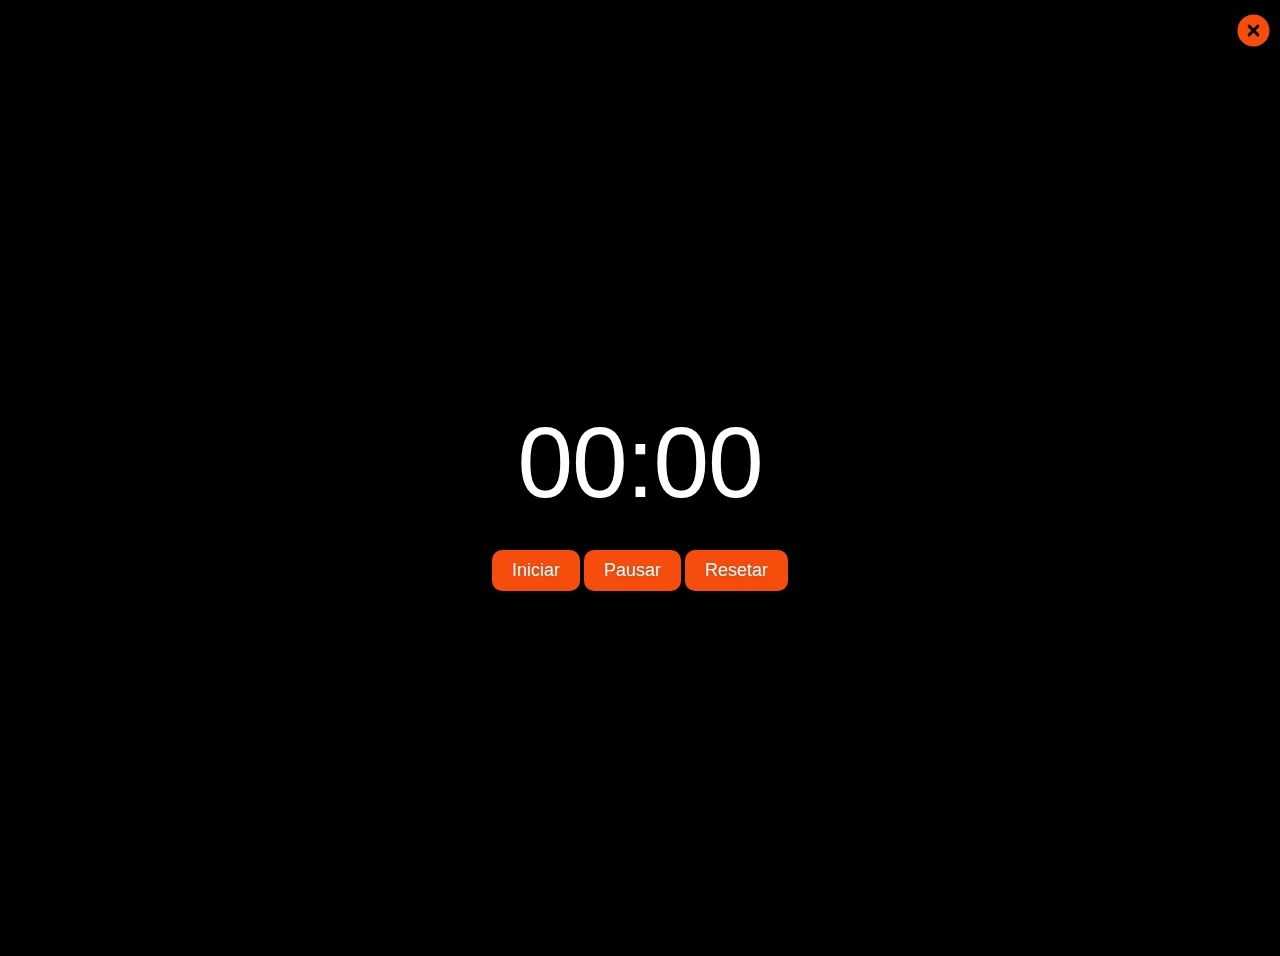
<file: pages/index2.html>
<!DOCTYPE html>
<html lang="pt_br">
<head>
    <meta charset="UTF-8">
    <meta http-equiv="X-UA-Compatible" content="IE=edge">
    <meta name="viewport" content="width=device-width, initial-scale=1.0">
    <script defer src="/app/Timer.js" ></script>
    <link  defer rel="stylesheet" href="/Design/style2.css">
    <link rel="stylesheet" href="/Design/mobileCro380px.css">
    <script src="/app/popupTimer.js"></script>
    <title>TimerDeDescanso</title>
</head>
<body>
   
    <div class="alinhamentoX">
        <a href="/index.html" class="i-akar-icons-circle-x-fill " id="VoltarPagina"></a></div>
</div>


    <div class="alinhamentoCronometro">
    <div id="timer">
        <div contenteditable="true" value="0" id="timer-display">00:00</div>
        <button id="start-button">Iniciar</button>
        <button id="pause-button">Pausar</button>
        <button id="reset-button">Resetar</button>
      </div>
      

</html>
</file>
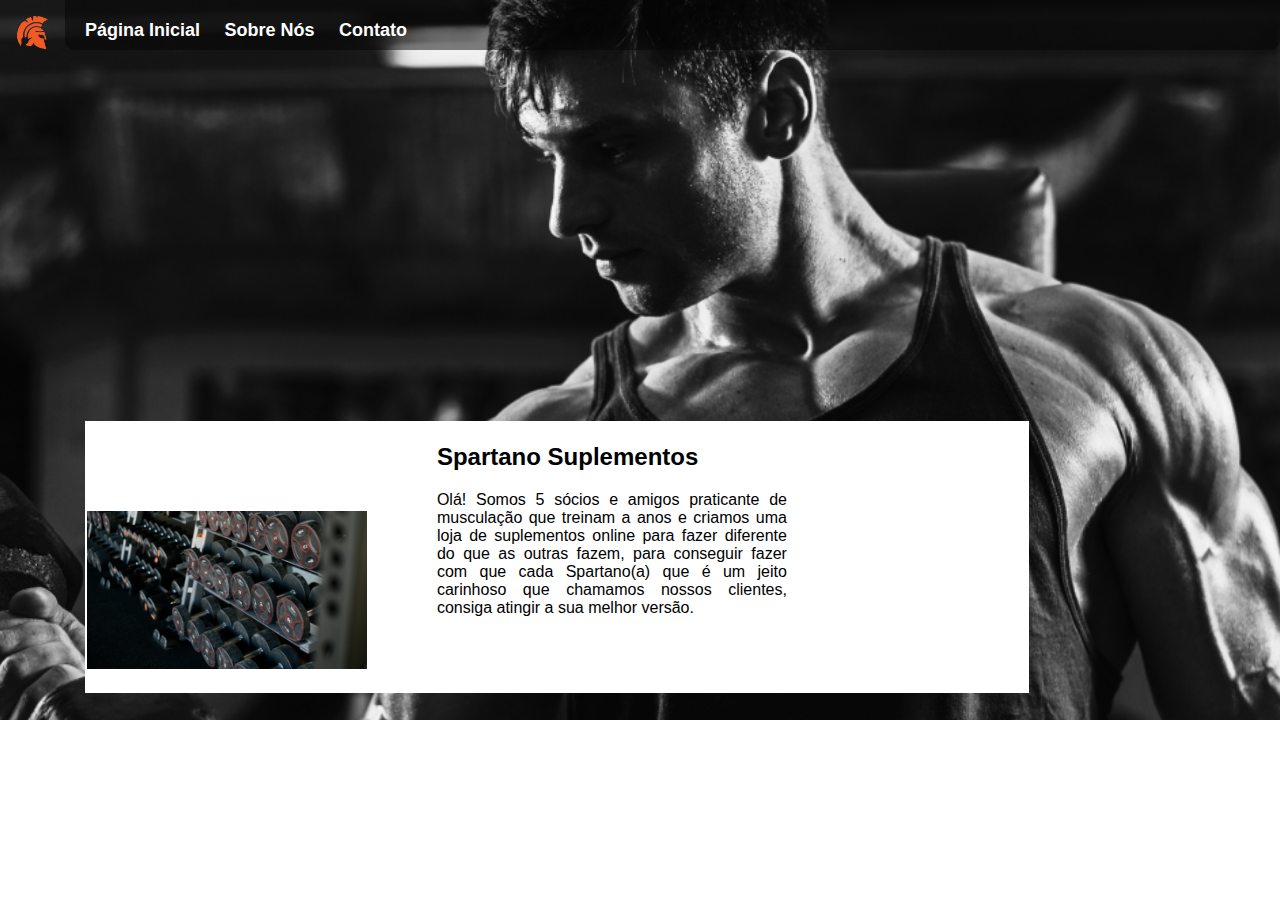
<file: pages/sobrenos.html>
<!DOCTYPE html>
<html lang="pt-br">
<head>
    <meta charset="UTF-8">
    <meta name="viewport" content="width=device-width, initial-scale=1.0">
    <title>Sobre nós Spartano Suplementos</title>
    <link rel="stylesheet" href="/Design/stylepagesobrenos.css">
    <link rel="stylesheet" href="/Design/menuHamberguer.css">
</head>
</body>
<header class="cabecalho">
    <img src="/img/logosite.png" alt="">

    <nav class="menuCabecalho" >
<div class="menu-icon" onclick="toggleMenu()">
        <div class="menu-line"></div>
        <div class="menu-line"></div>
        <div class="menu-line"></div>
    </div>

    <nav class="nav-menumobile">
        <ul>
            <li><a href="/index.html">Página Inicial</a></li>
            <li><a href="#">Item 2</a></li>
            <li><a href="#">Item 3</a></li>
            <li class="espacoRedesSociais"><a href="#"><img src="/img/icons8-instagram-96.png" alt="">
                 <img src="/img/icons8-whatsapp-96.png" alt=""></a></li>
            
        </ul> </nav>
        <!-- Seus itens de menu aqui -->
        <ul class="menuPadrao">
            <li><a href="/index.html">Página Inicial</a></li>
            <li><a href="#">Sobre Nós</a></li>
            <li><a href="/pages/index2.html">Contato</a></li>
        </ul>
<article>
<div class="espacoDeConteudo">
    <div class="ImagemDoConteudo">
        <img src="/img/Banner.png" alt="Imagem Alteres"></div>
        <div class="Textodoconteudo">
<h2>Spartano Suplementos</h2>
<p>Olá! Somos 5 sócios e amigos praticante de musculação que treinam a anos e criamos uma loja de 
    suplementos online para fazer diferente do que as outras fazem, para conseguir fazer com que cada 
    Spartano(a) que é um jeito carinhoso que chamamos nossos clientes, consiga atingir a sua melhor versão.</p>
<div class="espacoRedesSociais"></div>
        </div>
    
</div>
</article>

    <script src="/app/menuHambu.js"></script>
</body>
</html>
</file>
<file: Design/style2.css>
body {
    background-color: rgb(0, 0, 0);
    color: white;
}

.alinhamentoCronometro {
  display: flex;
  justify-content: center;
  align-self: center;
  height: 100vh;
  margin: 0;

  
}


#timer {
  display: block;
margin: auto;
  
  }
  
  #timer-display {
    font-size: 100px;
    margin-bottom: 10px;
    font-family: 'SF Pro Display', Arial, sans-serif;
    color: #ffffff;
    letter-spacing: -1px;
    text-shadow: 0 0 4px rgba(0, 0, 0, 0.2);
    margin-bottom: 20px;
    text-align: center;
    

   
  }
  
  button {
    margin-top: 10px;
    padding: 10px 20px;
    font-size: 18px;
    font-family: 'SF Pro Text', Arial, sans-serif;
    border-radius: 10px;
    border: none;
    background-color: #F74D0C;
    color: #fff;
    text-shadow: 0 0 2px rgba(0, 0, 0, 0.3);
    cursor: pointer;
  }
  
  button:hover {
    background-color: #ffb300;
  }
  
  button:active {
    background-color: #004499;
  }
  
  .i-akar-icons-circle-x-fill {
    --un-icon: url("data:image/svg+xml;utf8,%3Csvg viewBox='0 0 24 24' width='1.2em' height='1.2em' xmlns='http://www.w3.org/2000/svg' %3E%3Cpath fill='currentColor' fill-rule='evenodd' d='M12 1C5.925 1 1 5.925 1 12s4.925 11 11 11s11-4.925 11-11S18.075 1 12 1m3.707 8.707a1 1 0 0 0-1.414-1.414L12 10.586L9.707 8.293a1 1 0 1 0-1.414 1.414L10.586 12l-2.293 2.293a1 1 0 1 0 1.414 1.414L12 13.414l2.293 2.293a1 1 0 0 0 1.414-1.414L13.414 12z' clip-rule='evenodd'/%3E%3C/svg%3E");
    -webkit-mask: var(--un-icon) no-repeat;
    mask: var(--un-icon) no-repeat;
    -webkit-mask-size: 100% 100%;
    mask-size: 100% 100%;
    background-color: #F74D0C;
    color: inherit;
    margin-right: 1px;
    margin-top: 5PX;
    width: 2.2em;
    height: 2.2em;
  }

  .alinhamentoX {
    width: 100%;
    display: flex;
    justify-content: flex-end;
    
   
  
  }
</file>
<file: Design/mobileCro380px.css>
.alinhamentoX  {
top: 620px;
}
</file>
<file: Design/stylepagesobrenos.css>
.body {
    display: flex;
    flex-direction: column;
    margin: 0px;
    background-color: rgb(0, 0, 0);
    width: 100%;
}
.cabecalho {
    background-image: url('/img/newbanner2.png'); /* Substitua com o caminho para sua imagem de fundo */
    background-size: cover;
    background-position: center;
    height: 80vh;
    display: flex;
    align-items: top;
    justify-content: center;
    width: 100%;
}
.cabecalho img {
    height: 9%;
}

.menuCabecalho {
    background-color: rgba(3, 3, 3, 0.5); /* Cor do fundo do menu com transparência */
    padding: 20px;
    border-radius: 0 0 10px 10px; /* Borda arredondada na parte inferior */
    height: 10px;
    width: 100%;
}

.menuCabecalho ul {
    list-style-type: none;
    margin: 0;
    padding: 0;
}

.menuCabecalho li {
    display: inline;
    margin-right: 20px;
}

.menuCabecalho a {
    text-decoration: none;
    color: white;
    font-weight: bold;
    font-size: 18px;
    transition: color 0.3s ease;
}

.menuCabecalho a:hover {
    color: #F74D0C; /* Cor ao passar o mouse */
}

.EscritaBanner {
    display: flex;
    flex-direction: column;
    color: white;
    font-family: 'Anton', sans-serif;
    margin: 0px, 0px; 
    margin-top: 100px;
    margin-left: 25px;
    
}
.EscritaBanner .f1 {
    color: #ffffff;
    font-size: 70px;
    padding-bottom: -50px;
    margin-bottom: 0px;
   
}

.EscritaBanner .f2 {
    color: #F74D0C;
    font-size: 70px;
    margin-top: 0px;
}
.paradinha {
    font-family: 'Anton', sans-serif;
    display: flex;
    color: #F74D0C;
    font-size: 80px;
    justify-content: flex-end;
}

.espacoDeConteudo {
    display: flex;
    background-color: white;
    width: 80%;
    padding: 2px;
    margin-top: 380px;
   
    flex-direction: row;
    align-items: flex-end;
    padding-bottom: 20px;
}
.ImagemDoConteudo {
    width: 350px;
}
.ImagemDoConteudo img{
   width: 80%;

}
.Textodoconteudo {
    width: 350px;
    text-align: justify;
}
</file>
<file: Design/menuHamberguer.css>
body {
    margin: 0;
    font-family: Arial, sans-serif;
}

.menu-icon {
    cursor: pointer;
    display: flex;
    flex-direction: column;
    justify-content: flex-end;
    height: 18px;
    gap: 3px;
    align-items: flex-end;
    
   
}
.menu-line {
    width: 25px;
    height: 2px;
    background-color: #ffffff;
   
    
}


.nav-menumobile{
    display: none;

}

.nav-menumobile.open {
    display: flex;
    justify-content: flex-end;
    
    
}
.menu-line.open {
    display: block;
}

.nav-menumobile ul {
    display: flex;
    flex-direction: column;
    list-style-type: none;
    padding: 0px;
    text-align: center;
    margin-top: 15px;
    background-color: #292929;
    justify-content: flex-end;
    border-radius: 5px;
    width: 100px;
}


.nav-menumenumobile li {
    margin-bottom: 10px;
    text-align: center;
    
}
.espacoRedesSociais {
    display: flex;
    width: 100%;
    height: 40px;
    flex-direction: row;
   
}
.espacoRedesSociais img {
    padding-top: 15px;
    width: auto;
    height: 50%;
    
}

.nav-menumenumobile li a {
    color: #fff;
    text-decoration: none;
    
}

.menuCabecalho.open {
    display: block;
}

.menuCabecalho ul {
    list-style-type: none;
    padding: 0;
}

.menuCabecalho li {
    margin-bottom: 10px;
}

.menuCabecalho li a {
    color: #fff;
    text-decoration: none;
}

.menuPadrao {
    display: block;
}

.menu-icon {
    display: none; /* Mostrar o ícone do menu por padrão */
}

@media (max-width: 429px) {
    .menuPadrao {
        display: none; /* Exibir o menu para larguras de tela menores que 430px */
    }
    
    .menu-icon {
        display: flex; /* Esconder o ícone do menu para larguras de tela menores que 430px */
        
    }
}
</file>
